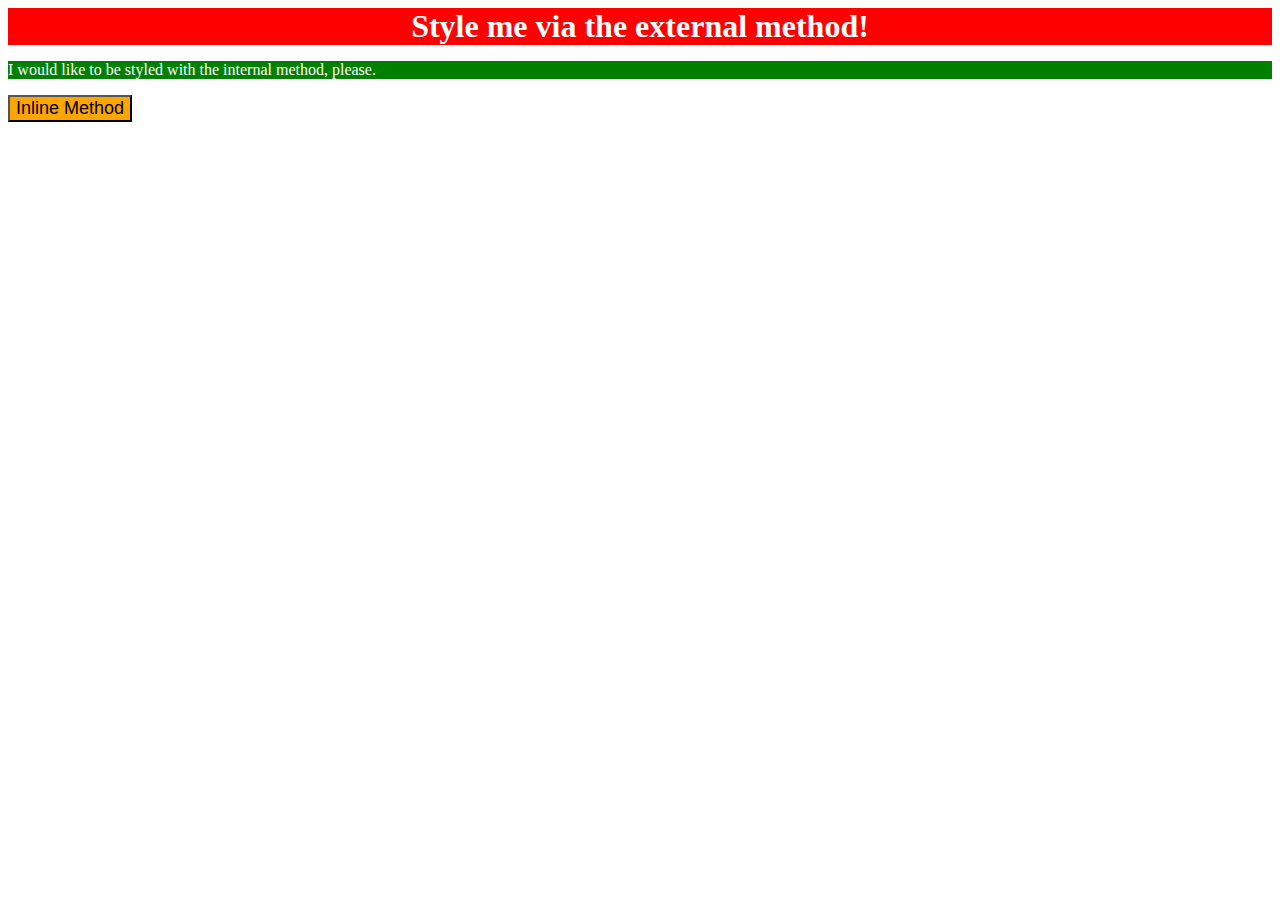
<file: foundations/01-css-methods/index.html>
<!DOCTYPE html>
<html lang="en">
  <head>
    <link rel="stylesheet" href="styles.css">
      <style>
         p {
            background: green;
            color: white;
            font-size: 32;
            }
      </style>
    <meta charset="UTF-8">
    <meta http-equiv="X-UA-Compatible" content="IE=edge">
    <meta name="viewport" content="width=device-width, initial-scale=1.0">
    <title>Methods for Adding CSS</title>
  </head>
  <body>
    <div>Style me via the external method!</div>
    <p>I would like to be styled with the internal method, please.</p>
    <button style="background-color: orange; font-size: 18px;">Inline Method</button>
  </body>
</html>
</file>
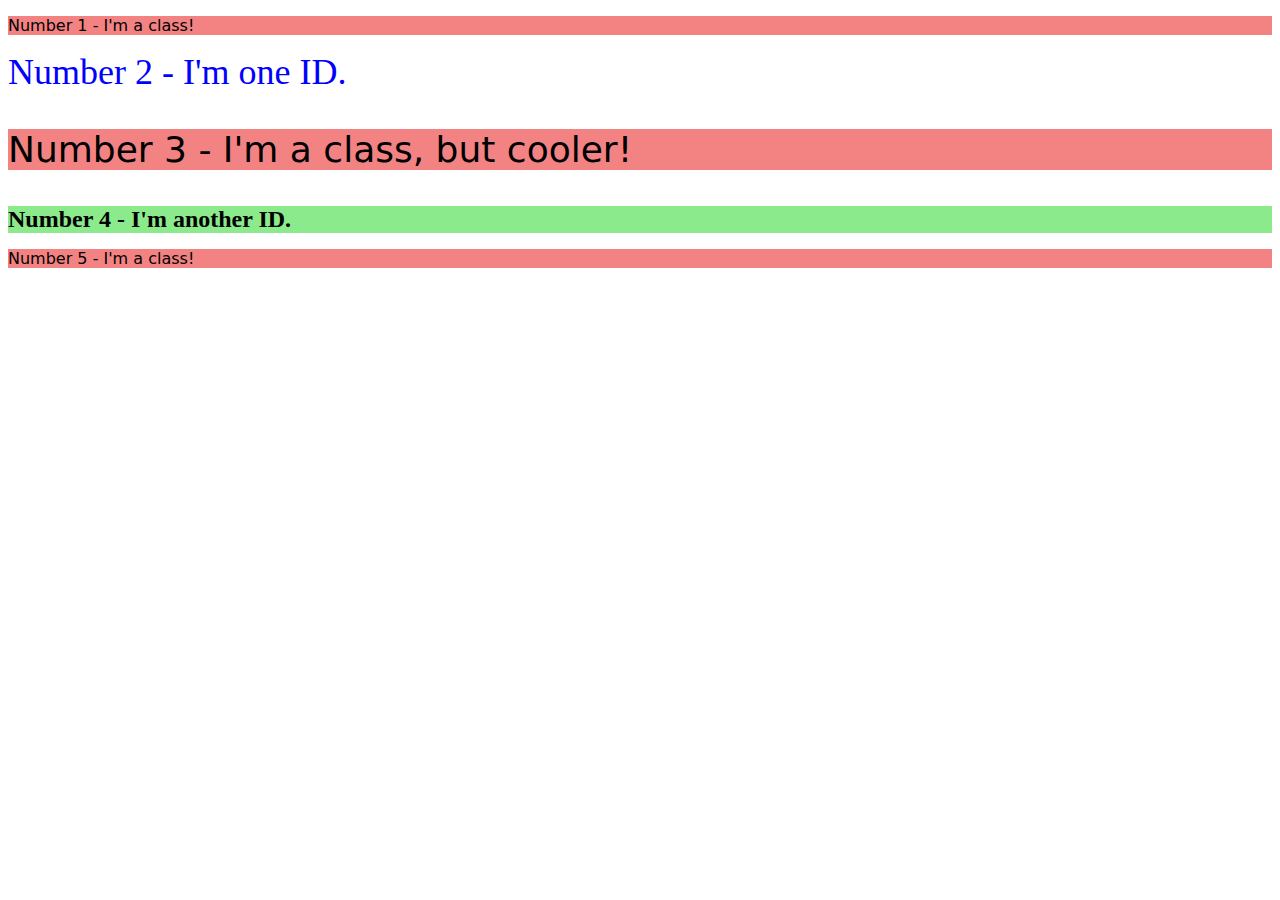
<file: foundations/02-class-id-selectors/index.html>
<!DOCTYPE html>
<html lang="en">
  <head>
    <meta charset="UTF-8">
    <meta http-equiv="X-UA-Compatible" content="IE=edge">
    <meta name="viewport" content="width=device-width, initial-scale=1.0">
    <title>Class and ID Selectors</title>
    <link rel="stylesheet" href="style.css">
  </head>
  <body>
    <p class="odd-numbered">Number 1 - I'm a class!</p>
    <div id="element-two">Number 2 - I'm one ID.</div>
    <p class="odd-numbered element-three">Number 3 - I'm a class, but cooler!</p>
    <div id="element-four">Number 4 - I'm another ID.</div>
    <p class="odd-numbered">Number 5 - I'm a class!</p>
  </body>
</html>
</file>
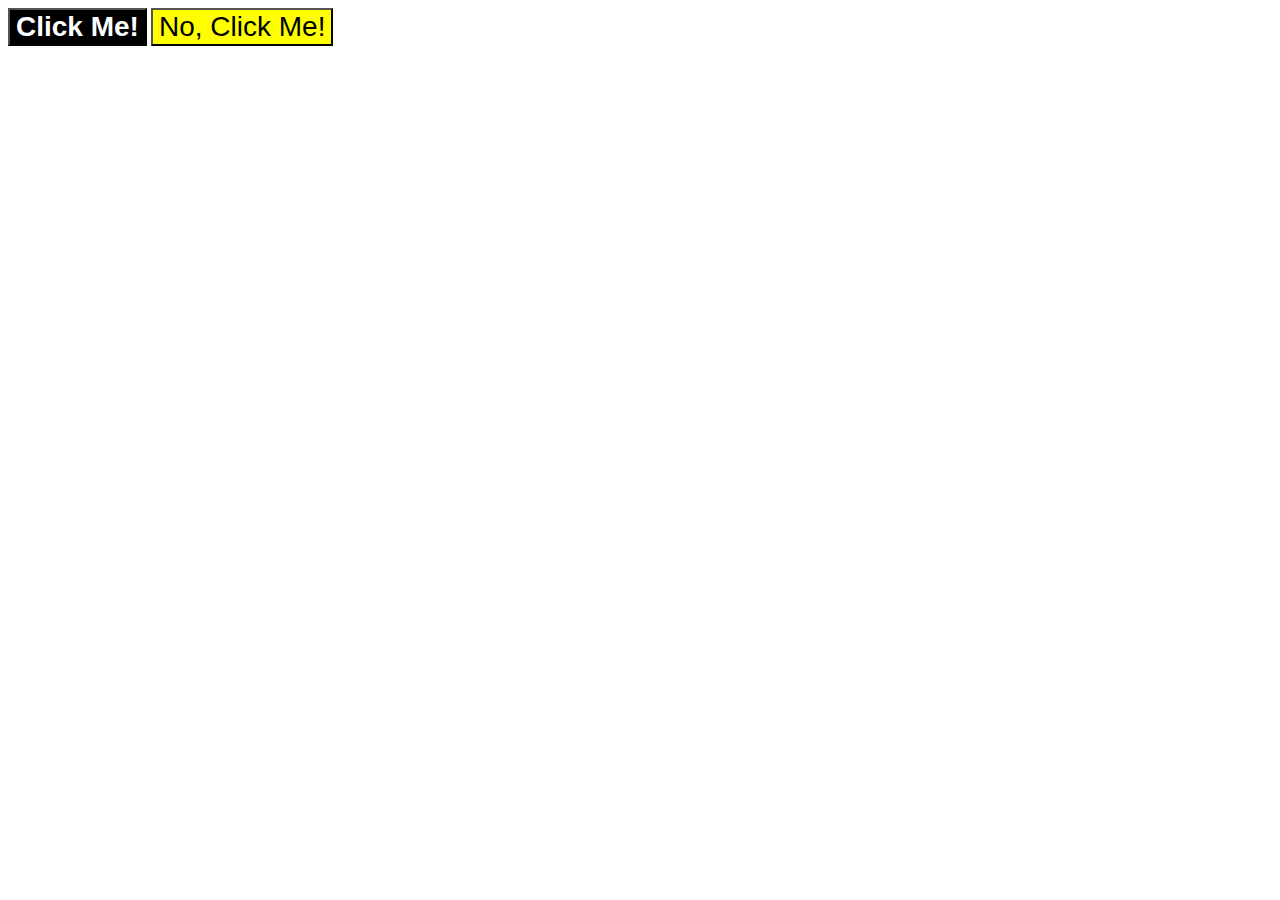
<file: foundations/03-grouping-selectors/index.html>
<!DOCTYPE html>
<html lang="en">
  <head>
    <meta charset="UTF-8">
    <meta http-equiv="X-UA-Compatible" content="IE=edge">
    <meta name="viewport" content="width=device-width, initial-scale=1.0">
    <title>Grouping Selectors</title>
    <link rel="stylesheet" href="style.css">
  </head>
  <body>
    <button class="both-elements first-element">Click Me!</button>
    <button class="both-elements second-element">No, Click Me!</button>
  </body>
</html>
</file>
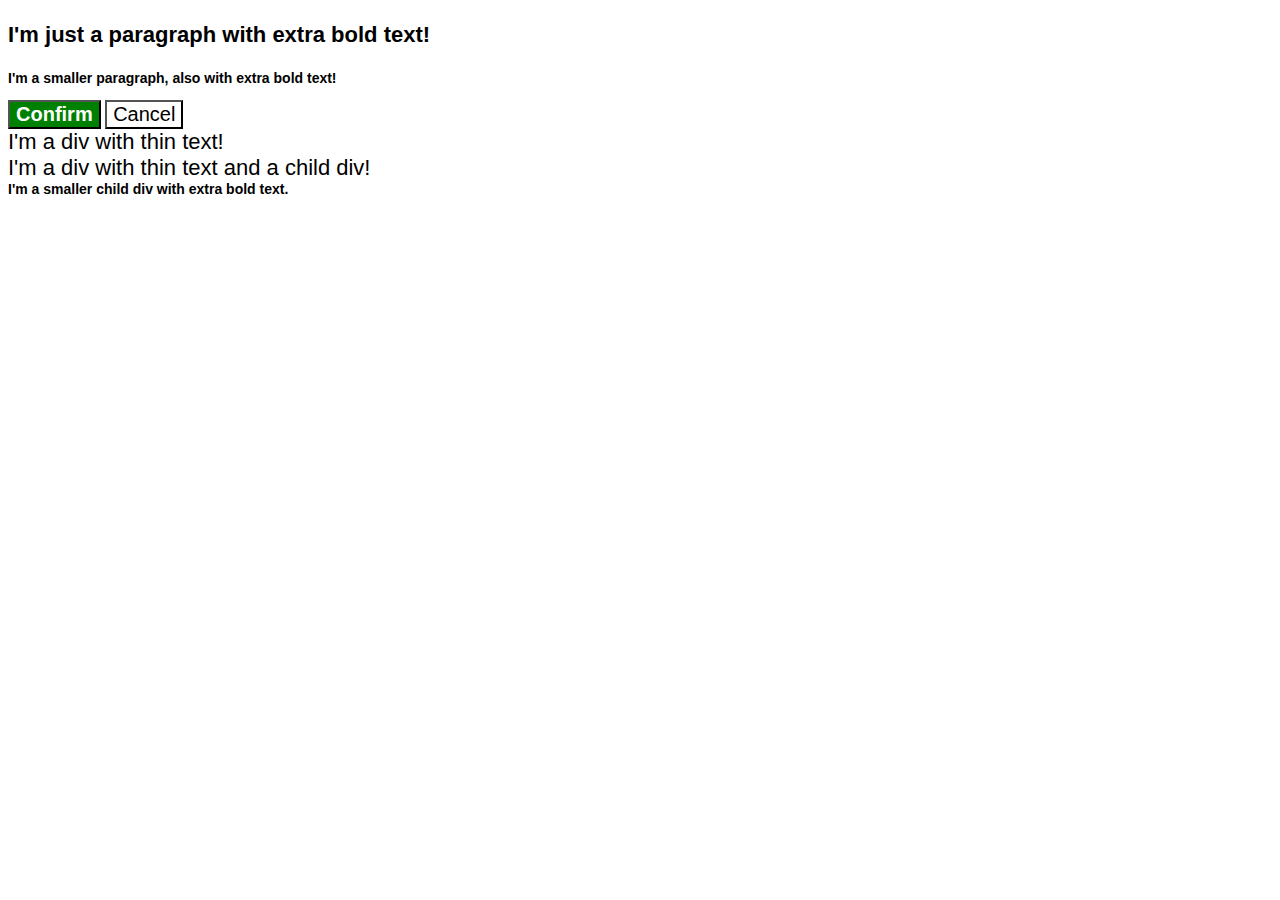
<file: foundations/06-cascade-fix/index.html>
<!DOCTYPE html>
<html lang="en">
  <head>
    <meta charset="UTF-8">
    <meta http-equiv="X-UA-Compatible" content="IE=edge">
    <meta name="viewport" content="width=device-width, initial-scale=1.0">
    <title>Fix the Cascade</title>
    <link rel="stylesheet" href="style.css">
  </head>
  <body>
    <p class="para">I'm just a paragraph with extra bold text!</p>
    <p class="small-para">I'm a smaller paragraph, also with extra bold text!</p>

    <button id="confirm-button" class="button confirm">Confirm</button>
    <button id="cancel-button" class="button cancel">Cancel</button>

    <div class="text">I'm a div with thin text!</div>
    <div class="text">I'm a div with thin text and a child div!
      <div class="child">I'm a smaller child div with extra bold text.</div>
    </div>
  </body>
</html>
</file>
<file: foundations/01-css-methods/styles.css>
div {
    color: white;
    background: red;
    font-size: 32px;
    font-weight: bold;
    text-align: center;
}
</file>
<file: foundations/02-class-id-selectors/style.css>
.odd-numbered {
    background-color: rgb(243, 131, 131);
    font-family: Verdana, "DejaVu Sans", sans-serif;
}

.element-three {
    font-size: 36px;
}


#element-two {
    color: blue;
    font-size: 36px;
}

#element-four {
    background-color: rgb(139, 234, 139);
    font-weight: bold;
    font-size: 24px;
}
</file>
<file: foundations/03-grouping-selectors/style.css>
.both-elements {
    font-size: 28px;
    font-family: Helvetica, 'Times New Roman', sans-serif;
}

.first-element {
    background-color: black;
    color: white;
    font-weight: bold;

}

.second-element {
    background-color: yellow;
}
</file>
<file: foundations/06-cascade-fix/style.css>
body {
  font-family: Arial, Helvetica, sans-serif;
}

.para,
.small-para {
  color: hsl(0, 0%, 0%);
  font-weight: 800;
}

.small-para {
  font-size: 14px;
  font-weight: 800;
}

.para {
  font-size: 22px;
}

#confirm-button {
  background: green;
  color: white;
  font-weight: bold;
} 

.button {
  background-color: rgb(255, 255, 255);
  color: rgb(0, 0, 0);
  font-size: 20px;
}

.child {
  color: rgb(0, 0, 0);
  font-weight: 800;
  font-size: 14px;
}

.text {
  color: rgb(0, 0, 0);
  font-size: 22px;
  font-weight: 100;
}
</file>
